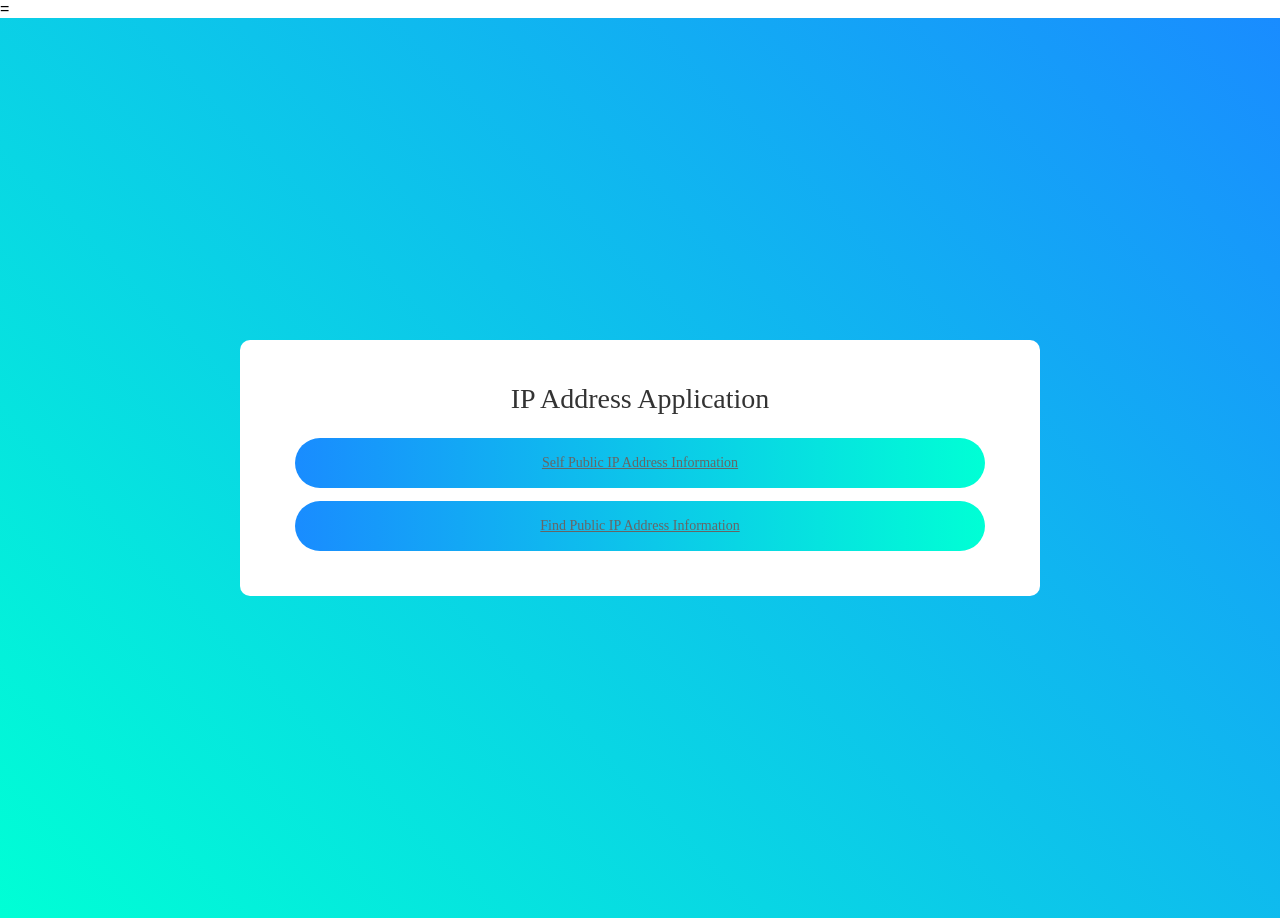
<file: templates/index.html>
<html lang="en">
<head>
	<title> IP Address Application </title>
	<meta charset="UTF-8">

    <link rel="stylesheet" href="/static/style_container.css"/>
</head>
<body>=
	<div class="container-contact100">
		<div class="wrap-contact100">
			<form class="contact100-form validate-form" >
				<span class="contact100-form-title" style="font-size:28px">IP Address Application</span>
				
				<div class="container-contact100-form-btn">
					<div class="wrap-contact100-form-btn">
						<div class="contact100-form-bgbtn"></div>
						<button class="contact100-form-btn" id='submit' type="submit" value="/own_ip"><a href="/own_ip">Self Public IP Address Information</a></button>
					</div>
				</div>

                <div class="container-contact100-form-btn" action="/specific_ip">
					<div class="wrap-contact100-form-btn">
						<div class="contact100-form-bgbtn"></div>
						<button class="contact100-form-btn" id='submit' type="submit"><a href="/specific_ip">Find Public IP Address Information</a></button>
					</div>
				</div>
				
			</form>
		</div>
	</div>
</body>

</html>
</file>
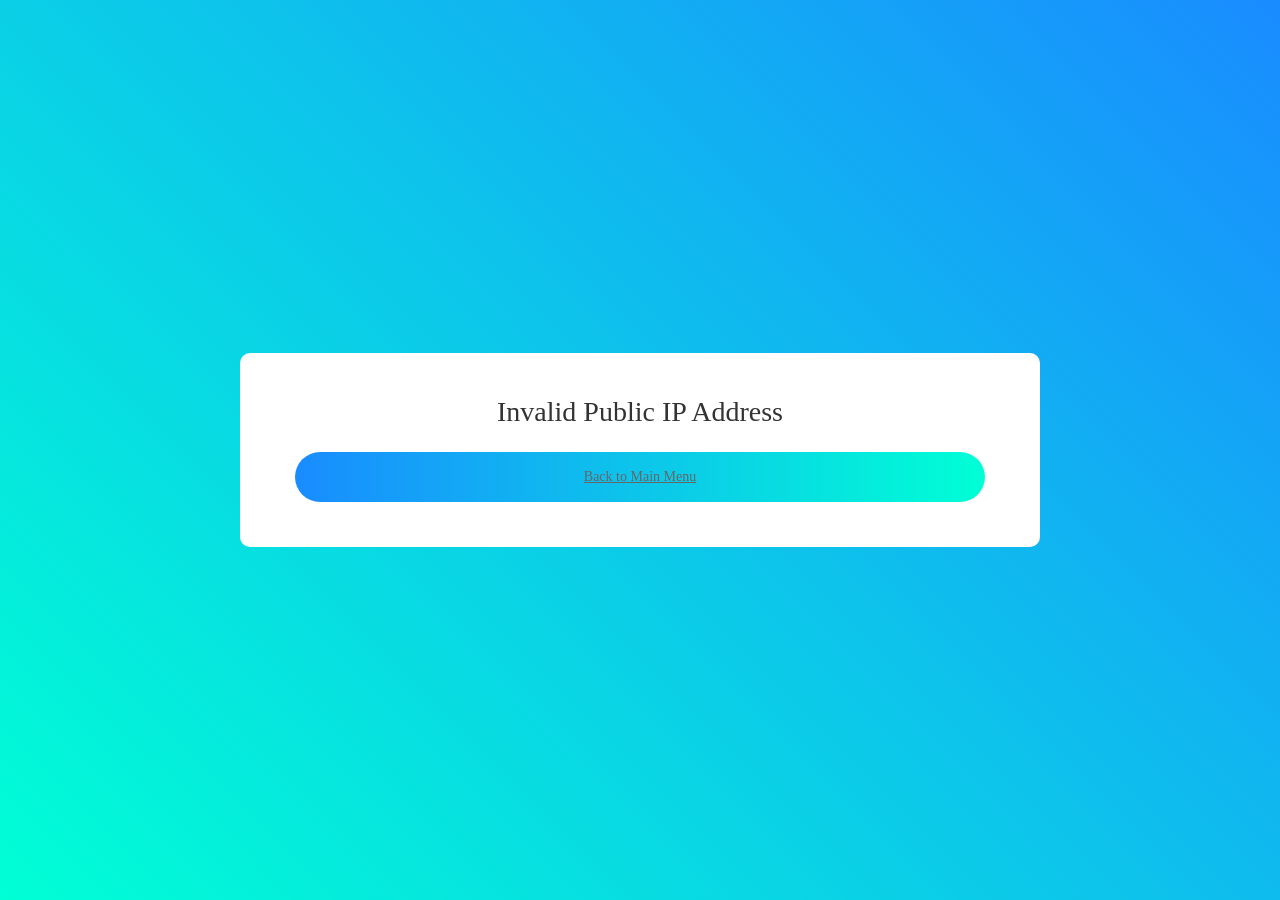
<file: templates/invalid_ip.html>
<html lang="en">
<head>
	<title> IP Address Application </title>
	<meta name="viewport" content="width=device-width, initial-scale=1">
    <link rel="stylesheet" href="/static/style_container.css"/>
</head>
<body>
	<div class="container-contact100">
		<div class="wrap-contact100">
			<form class="contact100-form validate-form">
				<span class="contact100-form-title" style="font-size:28px">Invalid Public IP Address</span>
                <div class="container-contact100-form-btn">
					<div class="wrap-contact100-form-btn">
						<div class="contact100-form-bgbtn"></div>
						<button class="contact100-form-btn" id='submit' type="submit"><a href="/">Back to Main Menu</a></button>
					</div>
				</div>
			</form>
		</div>
	</div>
</body>

</html>
</file>
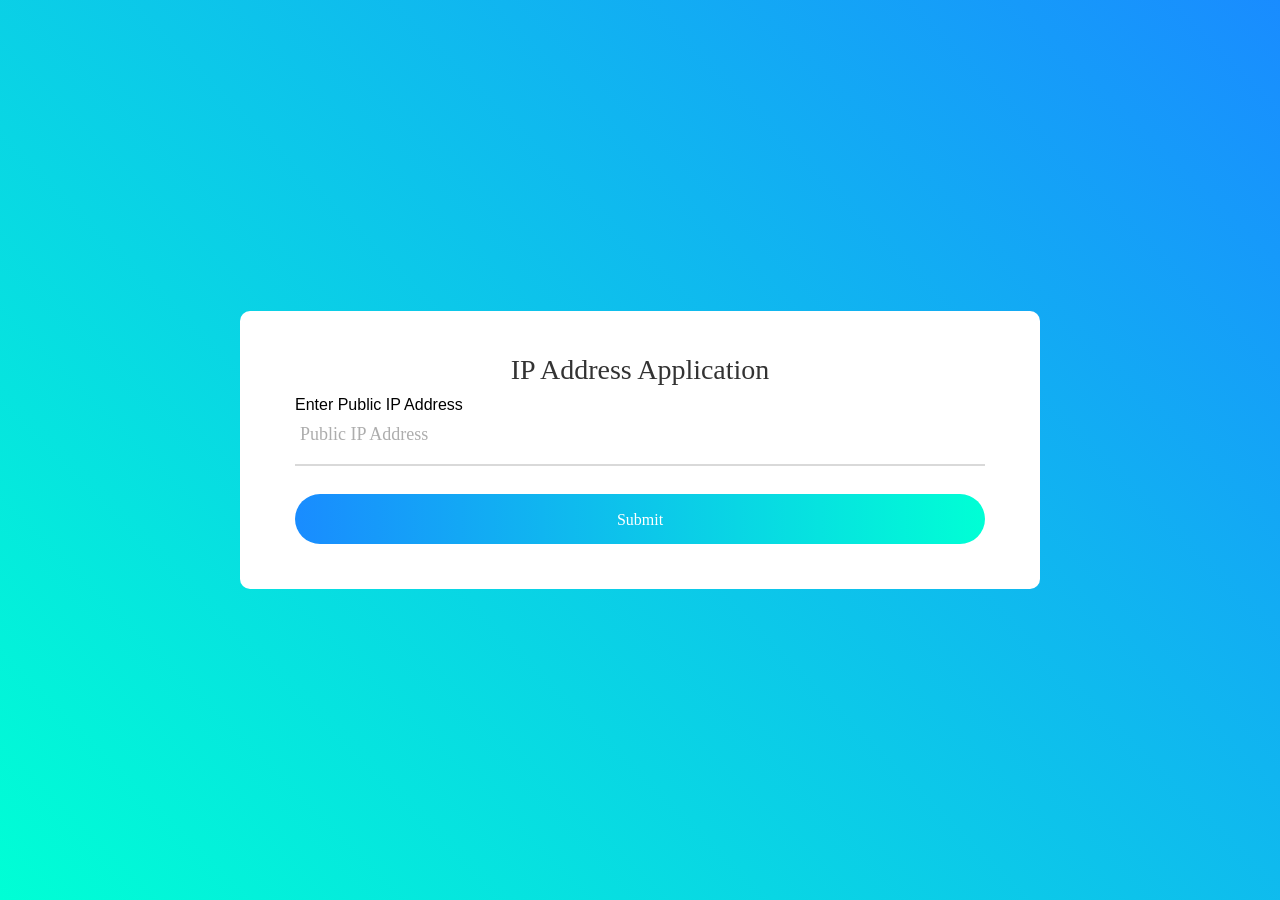
<file: templates/specific.html>
<html lang="en">
<head>
	<title> IP Address Application </title>
	<meta charset="UTF-8">
	<meta name="viewport" content="width=device-width, initial-scale=1">
    <link rel="stylesheet" href="/static/style_container.css"/>
</head>
<body>
	<div class="container-contact100">
		<div class="wrap-contact100">
			<form class="contact100-form validate-form" action="{{url_for('specific_output')}}" >
				<span class="contact100-form-title" style="font-size:28px">IP Address Application</span>
				
				<div class="wrap-input100 " >
					<span class="label-input100">Enter Public IP Address </span>
					<input class="input100" type="text" id="ip_add" name="ip_add" placeholder="Public IP Address">
					<span class="focus-input100"></span>
				</div>
				
				<div class="container-contact100-form-btn">
					<div class="wrap-contact100-form-btn">
						<div class="contact100-form-bgbtn"></div>
						<button class="contact100-form-btn" id='submit' type="submit" value="ip_add">Submit</button>
					</div>
				</div>
			</form>
		</div>
	</div>
</body>

</html>
</file>
<file: static/style_container.css>
*{margin:0;padding:0;box-sizing:border-box}body,
	html{height:100%;font-family:Poppins-Regular,sans-serif}a
	{font-family:Poppins-Regular;font-size:14px;line-height:1.7;color:#666;margin:0;transition:all .4s;-webkit-transition:all .4s;-o-transition:all .4s;-moz-transition:all .4s}
	a:focus{outline:0!important}a:hover{text-decoration:none}
	h1,h2,h3,h4,h5,h6{margin:0}input{outline:0;border:none}
	input:focus::-webkit-input-placeholder{color:transparent}
	input:focus:-moz-placeholder{color:transparent}
	input:focus::-moz-placeholder{color:transparent}
	input:focus:-ms-input-placeholder{color:transparent}
	input::-webkit-input-placeholder{color:#adadad}
	input:-moz-placeholder{color:#adadad}
	input::-moz-placeholder{color:#adadad}
	input:-ms-input-placeholder{color:#adadad}
	button{outline:0!important;border:none;background:0 0}
	button:hover{cursor:pointer}.container{max-width:1200px}.container-contact100
	{width:100%;min-height:100vh;display:-webkit-box;display:-webkit-flex;display:-moz-box;display:
	-ms-flexbox;display:flex;flex-wrap:wrap;justify-content:center;align-items:center;padding:15px;
	background:#a64bf4;background:-webkit-linear-gradient(45deg,#00FFD5,#198CFF);background:-o-linear-gradient(45deg,#00FFD5,#198CFF)
	;background:-moz-linear-gradient(45deg,#00FFD5,#198CFF);background:linear-gradient(45deg,#00FFD5,#198CFF)}.wrap-contact100
	{width:500px;background:#fff;border-radius:10px;overflow:hidden;padding:42px 55px 45px 55px}.contact100-form{width:100%}.contact100-form-title
	{display:block;font-family:Poppins-Bold;font-size:39px;color:#333;line-height:1.2;text-align:center;padding-bottom:10px}.wrap-input100
	{width:100%;position:relative;border-bottom:2px solid #d9d9d9;padding-bottom:10px;margin-bottom:15px}.input100
	{display:block;width:100%;background:0 0;font-family:Poppins-Medium;font-size:18px;color:#333;line-height:1.2;padding:0 5px}.focus-input100
	{position:absolute;display:block;width:100%;height:100%;top:0;left:0;pointer-events:none}.focus-input100::before
	{content:"";display:block;position:absolute;bottom:-2px;left:0;width:0;height:2px;-webkit-transition:all .4s;-o-transition:all .4s
	;-moz-transition:all .4s;transition:all .4s;background:#7f7f7f}input.input100{height:40px}.input100:focus+.focus-input100::before
	{width:100%}.has-val.input100+.focus-input100::before{width:100%}.container-contact100-form-btn{display:-webkit-box;display:-webkit-flex;
	display:-moz-box;display:-ms-flexbox;display:flex;flex-wrap:wrap;justify-content:center;padding-top:13px}.wrap-contact100-form-btn
	{width:100%;display:block;position:relative;z-index:1;border-radius:25px;overflow:hidden;margin:0 auto}.contact100-form-bgbtn
	{position:absolute;z-index:-1;width:300%;height:100%;background:#a64bf4;background:-webkit-linear-gradient(left,#00FFD5,#198CFF,#00FFD5,#198CFF)
	;background:-o-linear-gradient(left,#00FFD5,#198CFF,#00FFD5,#198CFF);background:-moz-linear-gradient(left,#00FFD5,#198CFF,#00FFD5,#198CFF);
	background:linear-gradient(left,#00FFD5,#198CFF,#00FFD5,#198CFF);top:0;left:-100%;-webkit-transition:all .4s;-o-transition:all .4s;-moz-transition:all 
	.4s;transition:all .4s}.contact100-form-btn{display:-webkit-box;display:-webkit-flex;display:-moz-box;display:-ms-flexbox;
	display:flex;justify-content:center;align-items:center;padding:0 20px;width:100%;height:50px;font-family:Poppins-Medium;
	font-size:16px;color:#fff;line-height:1.2}.wrap-contact100-form-btn:hover .contact100-form-bgbtn{left:0}.contact100-form-btn i
	{-webkit-transition:all .4s;-o-transition:all .4s;-moz-transition:all .4s;transition:all .4s}.contact100-form-btn:hover i
	{-webkit-transform:translateX(10px);-moz-transform:translateX(10px);-ms-transform:translateX(10px);-o-transform:translateX(10px);
	transform:translateX(10px)}@media (max-width:576px){.wrap-contact100{padding:72px 15px 65px 15px}}.wrap-contact100
	{width:800px;background:#fff;border-radius:10px;overflow:hidden;padding:42px 55px 45px 55px}.contact100-form-title{font-size:20px}
</file>
